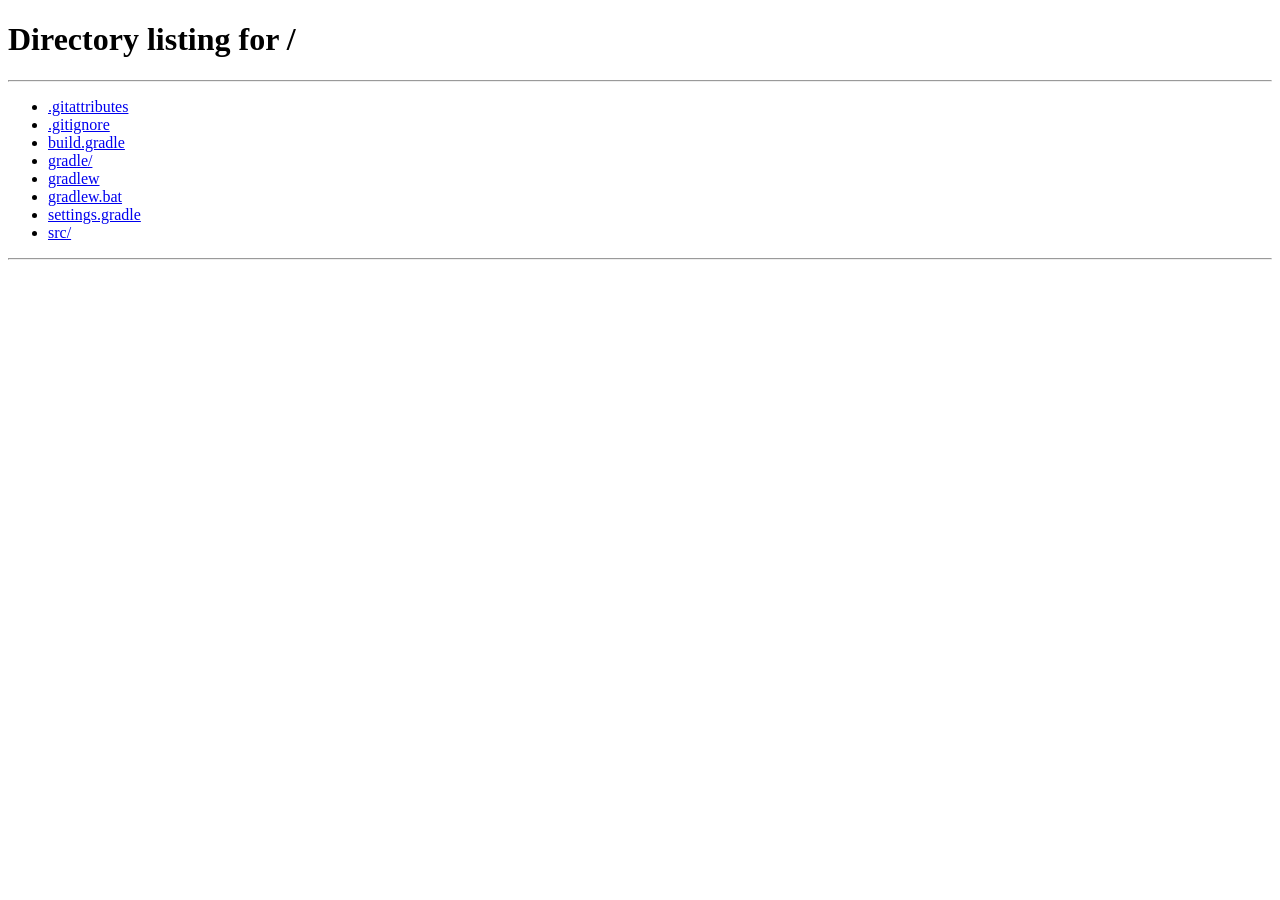
<file: src/main/resources/static/admin.html>
<!DOCTYPE html>
<html lang="ko">
<head>
    <meta charset="UTF-8">
    <title>Prompt Run - 관리자 페이지</title>
    <link rel="stylesheet" href="admin-style.css">

    <script>
        (function() {
            const token = localStorage.getItem('accessToken');
            if (!token) {
                alert("관리자 로그인이 필요합니다.");
                window.location.href = '/';
            }
        })();
    </script>
</head>
<body>

<nav>
    <h2 class="nav-title">ADMIN</h2>
    <button onclick="showSection('member-sec')" class="nav-btn active">👥 회원 관리</button>
    <button onclick="showSection('quiz-sec')" class="nav-btn">🧩 퀴즈 관리</button>
    <button onclick="showSection('config-sec')" class="nav-btn">⚙️ 게임 설정</button>
    <button onclick="showSection('sandbox-sec')" class="nav-btn">🧪 프롬프트 실험실</button>
        
    <button onclick="location.href='/'" class="nav-btn back-btn">🔙 게임으로</button>
</nav>

<main>
    <div id="member-sec" class="section active">
        <h2>회원 목록 조회</h2>
        <button class="action-btn" onclick="loadMembers()">새로고침</button>
        <div class="table-container">
            <table id="member-table">
                <thead><tr><th>ID</th><th>Username</th><th>Nickname</th><th>Role</th><th>가입일</th></tr></thead>
                <tbody></tbody>
            </table>
        </div>
    </div>

    <div id="quiz-sec" class="section">
        <h2>퀴즈 관리</h2>

        <div class="card form-container">
            <h3>새 퀴즈 추가</h3>
            <div class="form-group"><input id="q-question" placeholder="문제 내용"></div>
            <div class="form-group"><input id="q-choices" placeholder="선택지 (예: 1. A | 2. B | 3. C)"></div>
            <div class="form-group"><input id="q-answer" placeholder="정답 (예: 1)"></div>
            <button class="action-btn" onclick="addQuiz()">추가하기</button>
        </div>

        <button class="action-btn" onclick="loadQuizzes()">목록 새로고침</button>

        <div class="table-container">
            <table id="quiz-table">
                <thead><tr><th>ID</th><th>문제</th><th>선택지</th><th>정답</th><th>관리</th></tr></thead>
                <tbody></tbody>
            </table>
        </div>
    </div>

    <div id="config-sec" class="section">
        <h2>게임 설정</h2>
        <div class="card form-container small-card">
            <h3>최대 턴(Turn) 수 조정</h3>
            <p class="info-text">현재 설정된 값: <span id="current-turn-val" class="highlight-text">-</span></p>
            <div class="form-group">
                <input type="number" id="config-turn" placeholder="새로운 턴 수 입력 (예: 15)">
            </div>
            <button class="action-btn" onclick="updateTurnConfig()">저장</button>
        </div>
    </div>

    <div id="sandbox-sec" class="section">
        <h2>🧪 AI 프롬프트 실험실 (Sandbox)</h2>
        <div class="card">
            <p class="info-text">게임에 적용하기 전, AI의 반응을 미리 테스트하는 <strong>디버깅 도구</strong>입니다.</p>

            <div class="form-group">
                <label style="display:block; margin-bottom:5px; color:#aaa;">System Instruction (시스템 지시사항)</label>
                <textarea id="sb-system" rows="3" placeholder="예: 너는 사악한 마왕이다. 짧게 대답해라."></textarea>
            </div>

            <div class="form-group">
                <label style="display:block; margin-bottom:5px; color:#aaa;">User Input (사용자 입력)</label>
                <input id="sb-user" placeholder="예: 안녕? 넌 누구니?">
            </div>

            <button class="action-btn" onclick="testPrompt()">🚀 테스트 실행</button>
        </div>

        <div class="card" id="sb-result-card" style="display:none; background:#111; border:1px solid #444;">
            <h3 style="color:#4CAF50;">Response (JSON Raw Data)</h3>
            <pre id="sb-result" style="color:#ddd; white-space: pre-wrap; font-family: monospace;"></pre>
        </div>
    </div>
</main>

<script src="admin-script.js"></script>
</body>
</html>
</file>
<file: src/main/resources/static/admin-style.css>
/* src/main/resources/static/admin-style.css */

/* === 기본 레이아웃 === */
body {
    background-color: #1e1e1e;
    color: #fff;
    font-family: 'Segoe UI', Tahoma, Geneva, Verdana, sans-serif;
    display: flex;
    margin: 0;
    height: 100vh;
}

/* === 사이드바 네비게이션 === */
nav {
    width: 220px;
    background: #2d2d2d;
    height: 100%;
    padding: 20px;
    box-sizing: border-box;
    display: flex;
    flex-direction: column;
}

.nav-title {
    color: #4CAF50;
    margin-bottom: 40px;
    font-size: 1.5rem;
    text-align: center;
    border-bottom: 1px solid #444;
    padding-bottom: 20px;
}

.nav-btn {
    display: block;
    width: 100%;
    padding: 15px;
    background: none;
    border: none;
    color: #aaa;
    text-align: left;
    cursor: pointer;
    font-size: 16px;
    transition: 0.2s;
    border-radius: 5px;
    margin-bottom: 5px;
}

.nav-btn:hover {
    background-color: #3a3a3a;
    color: #fff;
}

.nav-btn.active {
    color: #fff;
    background: #444;
    font-weight: bold;
    border-left: 4px solid #4CAF50;
}

.back-btn {
    margin-top: auto; /* 맨 아래로 배치 */
    color: #f44336;
}

.back-btn:hover {
    background-color: rgba(244, 67, 54, 0.1);
    color: #ff7961;
}

/* === 메인 컨텐츠 영역 === */
main {
    flex: 1;
    padding: 40px;
    overflow-y: auto; /* 내용 많을 때 스크롤 */
}

.section {
    display: none;
    animation: fadeIn 0.3s ease-in-out;
}

.section.active {
    display: block;
}

@keyframes fadeIn {
    from { opacity: 0; transform: translateY(10px); }
    to { opacity: 1; transform: translateY(0); }
}

h2 {
    border-bottom: 2px solid #444;
    padding-bottom: 10px;
    margin-bottom: 20px;
}

/* === 카드 및 폼 스타일 === */
.card {
    background: #2d2d2d;
    padding: 25px;
    border-radius: 8px;
    box-shadow: 0 4px 6px rgba(0,0,0,0.3);
    margin-bottom: 20px;
}

.small-card {
    max-width: 400px;
}

.form-group {
    margin-bottom: 15px;
}

input, textarea {
    width: 100%;
    padding: 12px;
    background: #1e1e1e;
    border: 1px solid #444;
    border-radius: 4px;
    color: #fff;
    box-sizing: border-box; /* 패딩 포함 크기 계산 */
}

input:focus {
    outline: none;
    border-color: #4CAF50;
}

/* === 버튼 스타일 === */
.action-btn {
    padding: 10px 20px;
    background: #4CAF50;
    color: white;
    border: none;
    border-radius: 4px;
    cursor: pointer;
    font-weight: bold;
    transition: background 0.2s;
}

.action-btn:hover {
    background-color: #45a049;
}

.delete-btn {
    background: #d32f2f;
    padding: 6px 12px;
    font-size: 0.9rem;
}

.delete-btn:hover {
    background-color: #b71c1c;
}

/* === 테이블 스타일 === */
.table-container {
    overflow-x: auto;
    border-radius: 8px;
    border: 1px solid #444;
}

table {
    width: 100%;
    border-collapse: collapse;
    background: #2d2d2d;
    min-width: 600px;
}

th, td {
    padding: 15px;
    border-bottom: 1px solid #444;
    text-align: left;
}

th {
    background: #333;
    font-weight: 600;
    color: #ddd;
}

tr:hover {
    background-color: #383838;
}

/* === 텍스트 유틸리티 === */
.info-text {
    color: #aaa;
    font-size: 0.95rem;
    margin-bottom: 15px;
}

.highlight-text {
    color: #4CAF50;
    font-weight: bold;
    font-size: 1.1rem;
}
</file>
